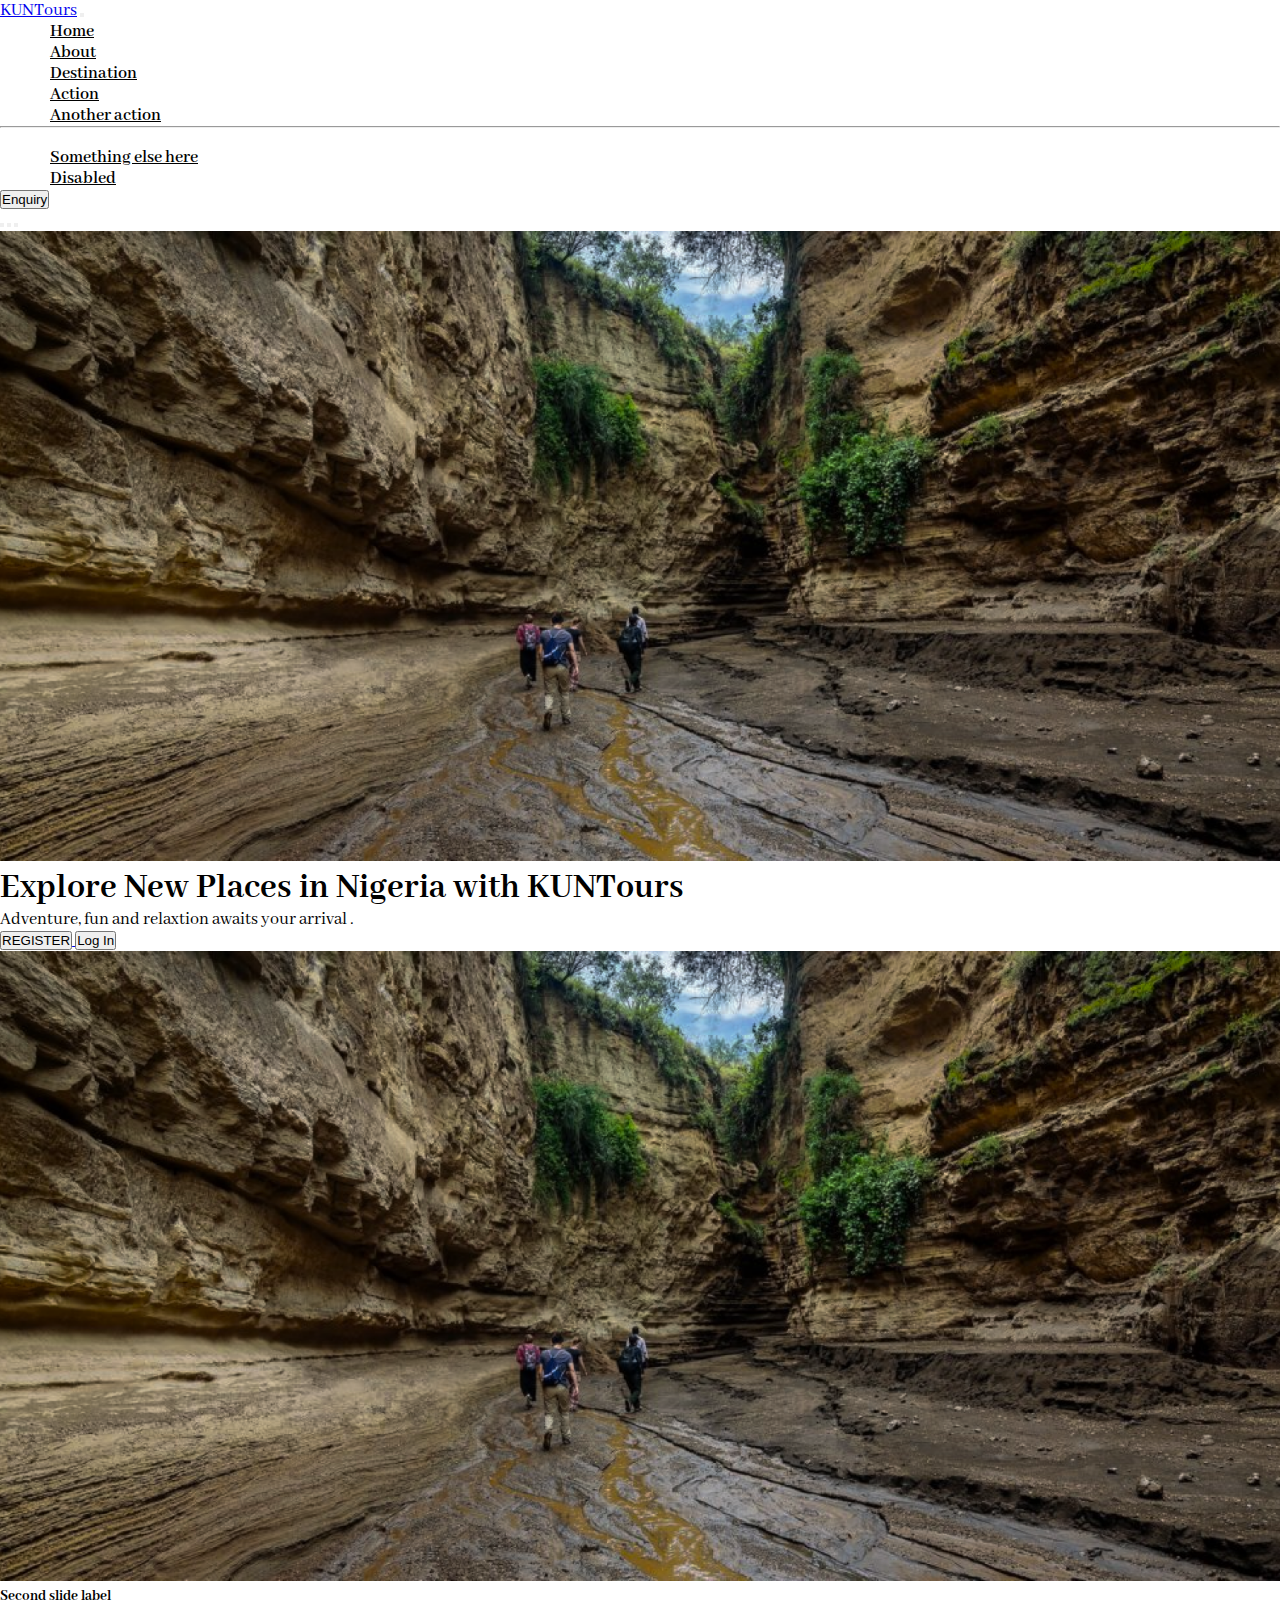
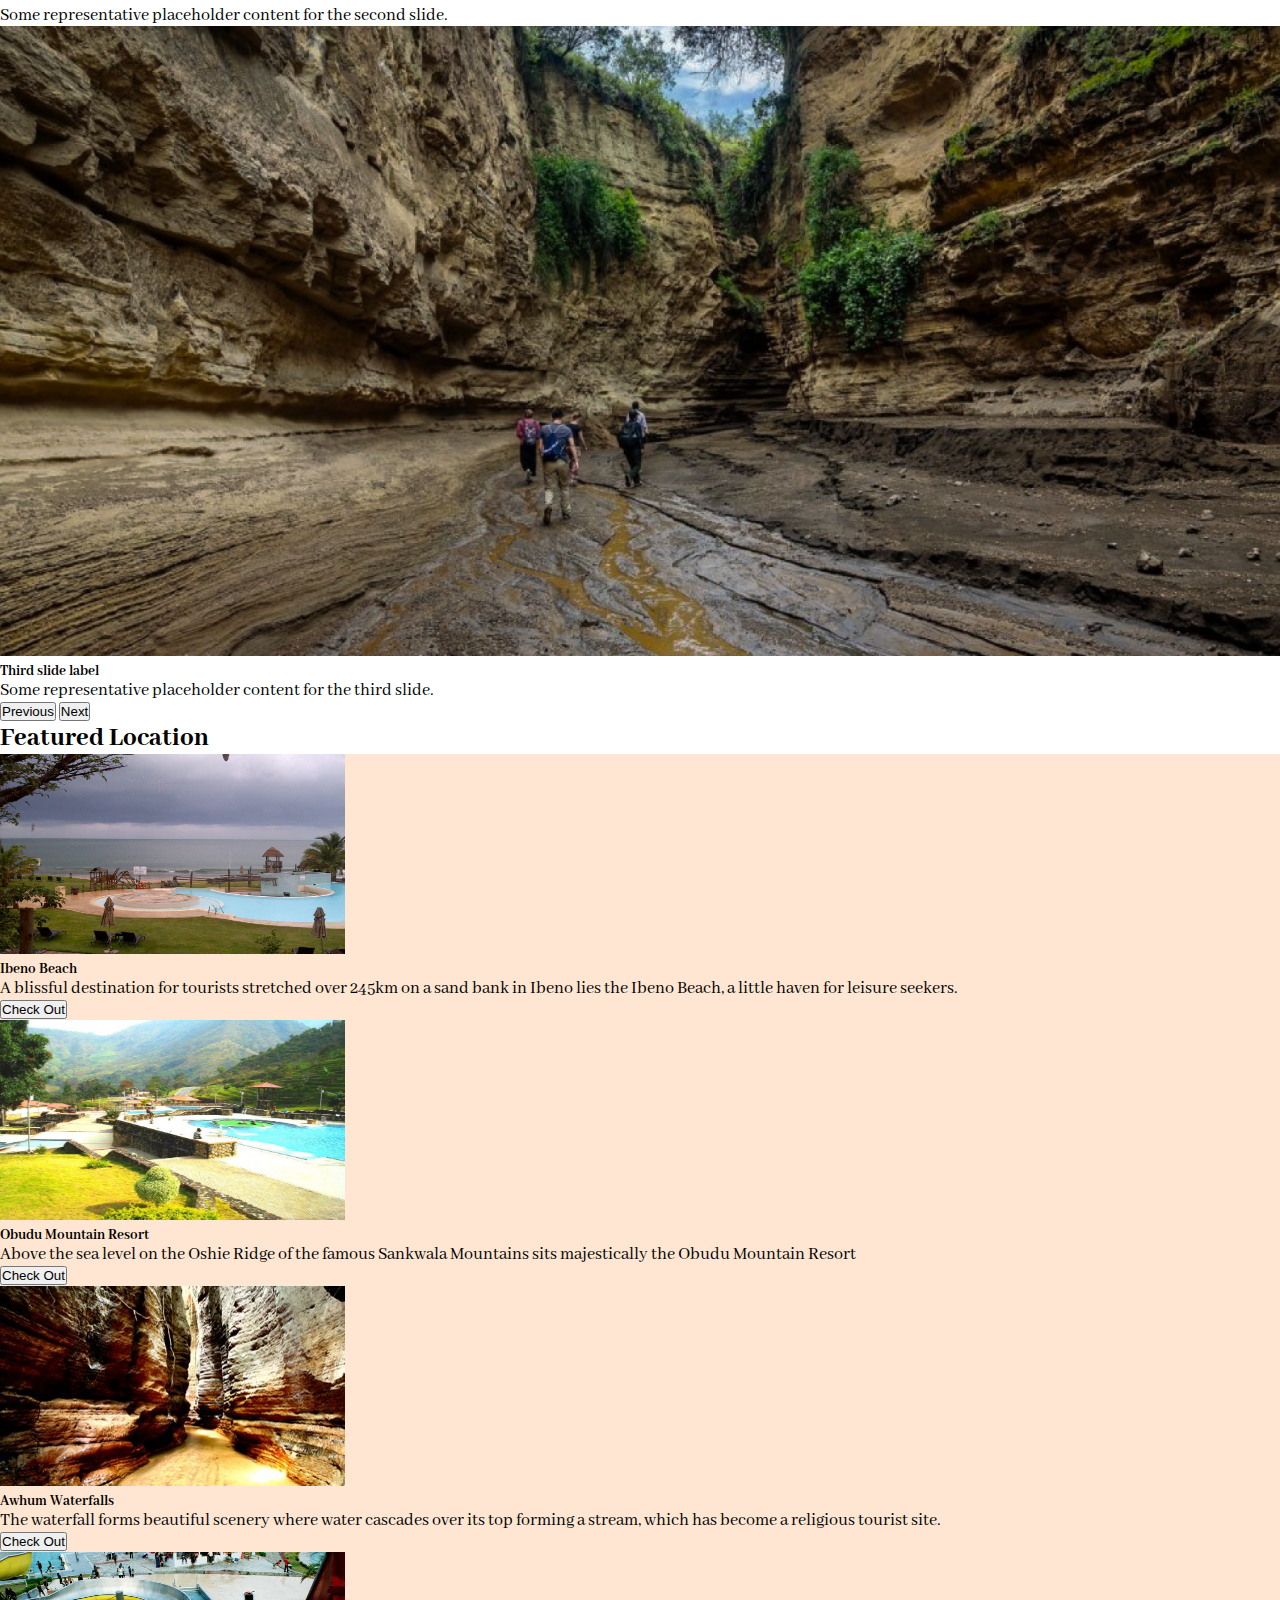
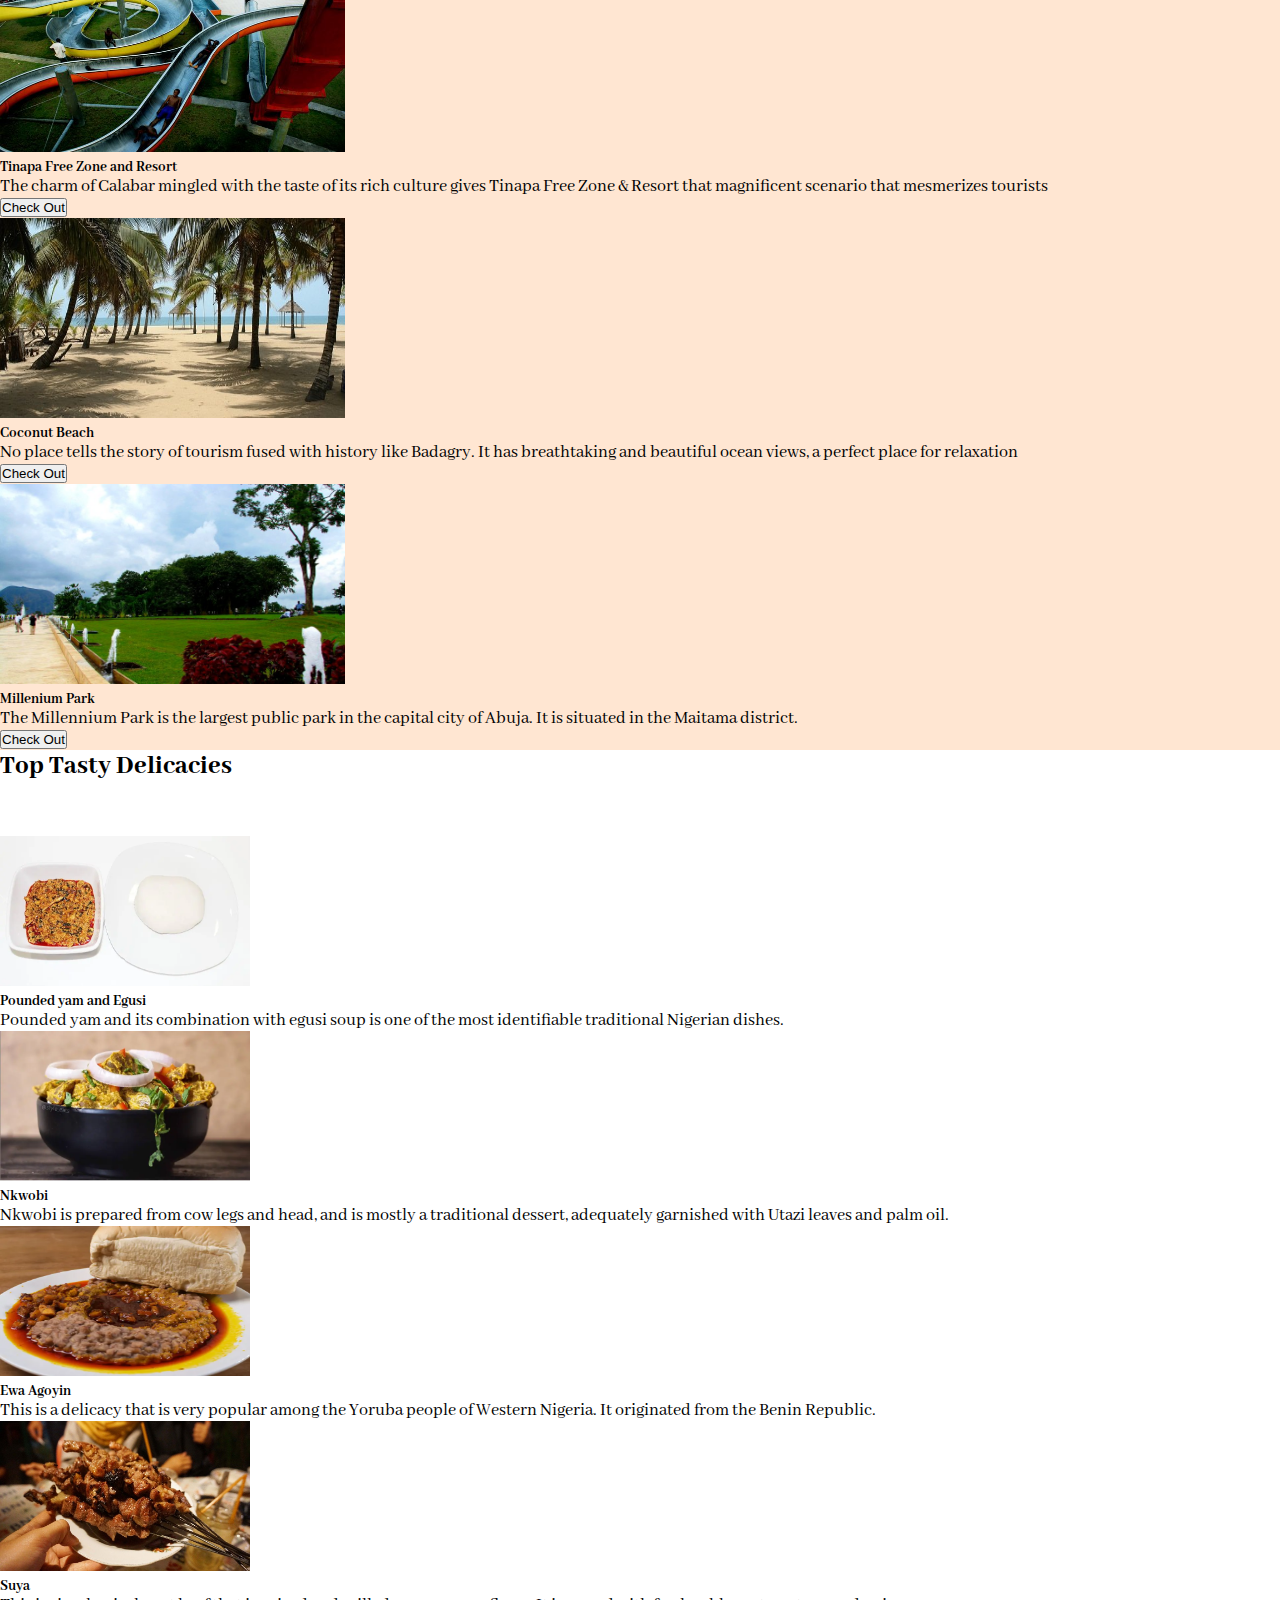
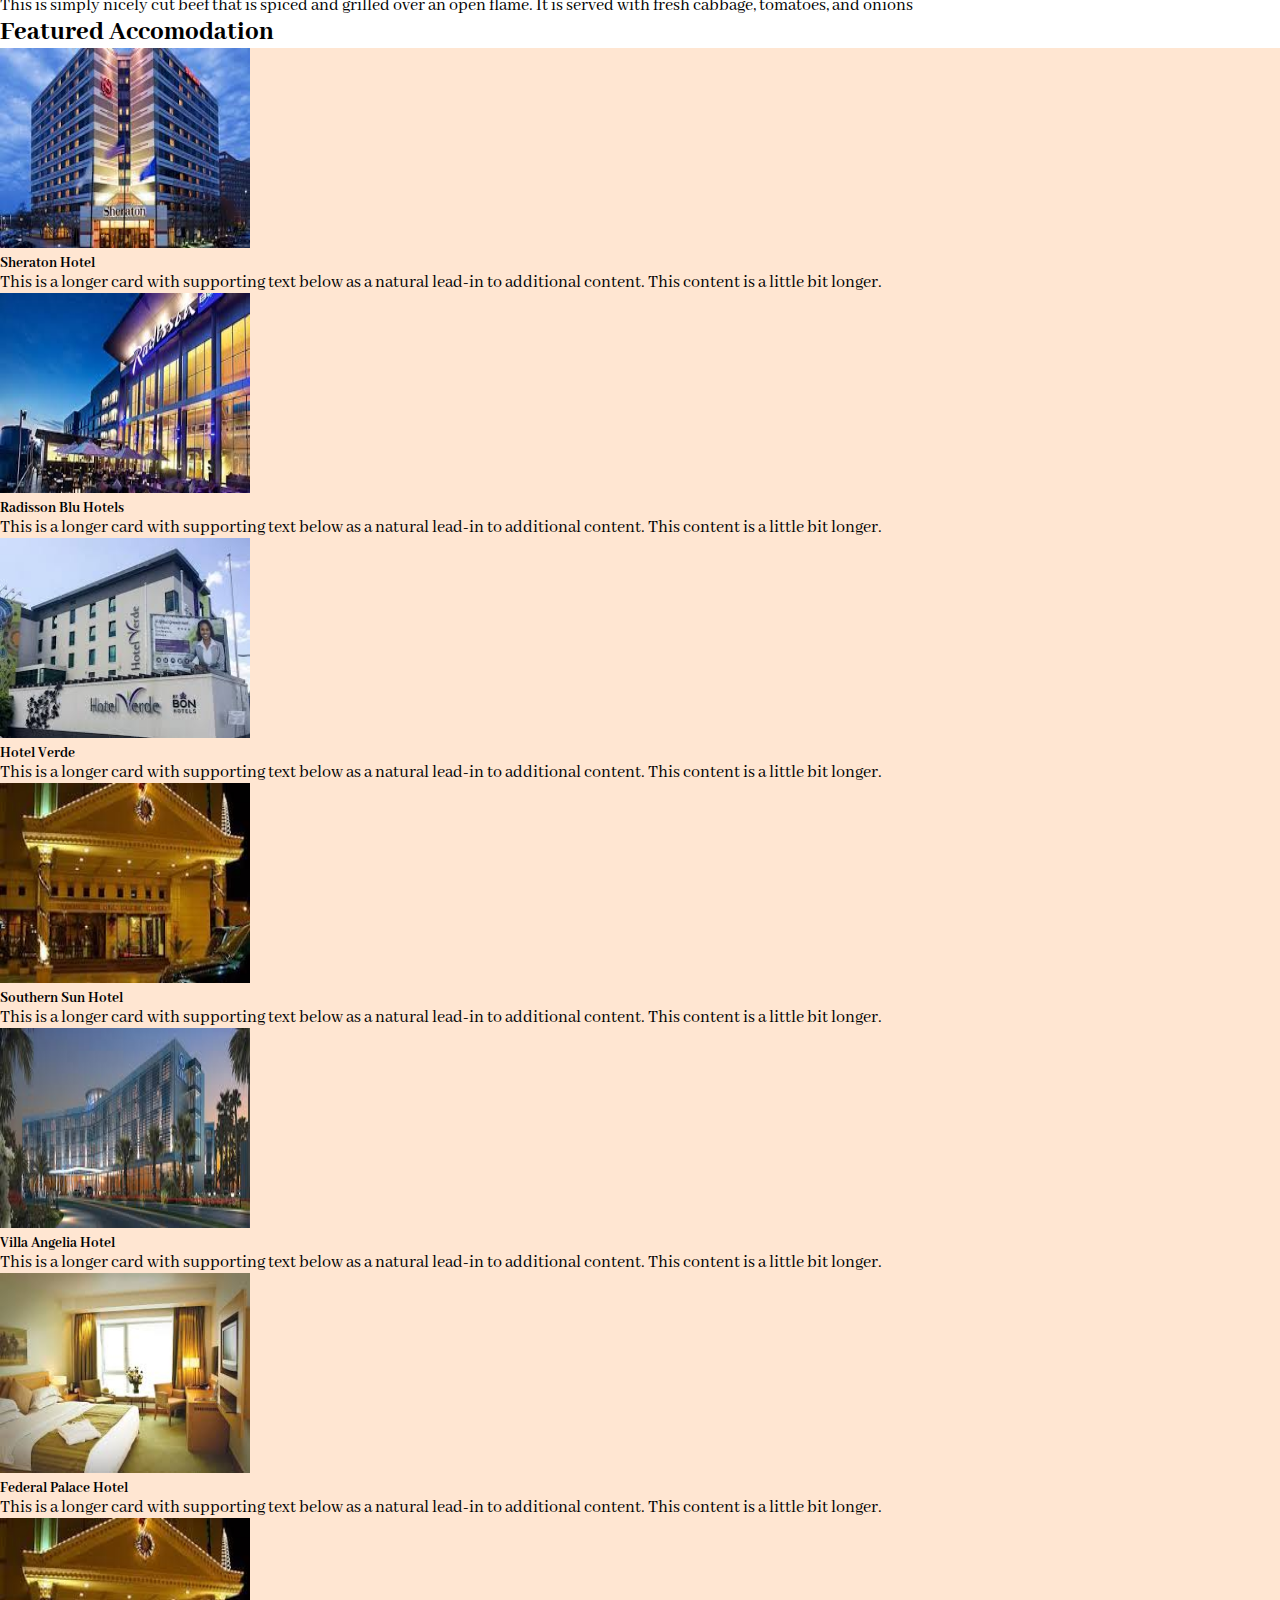
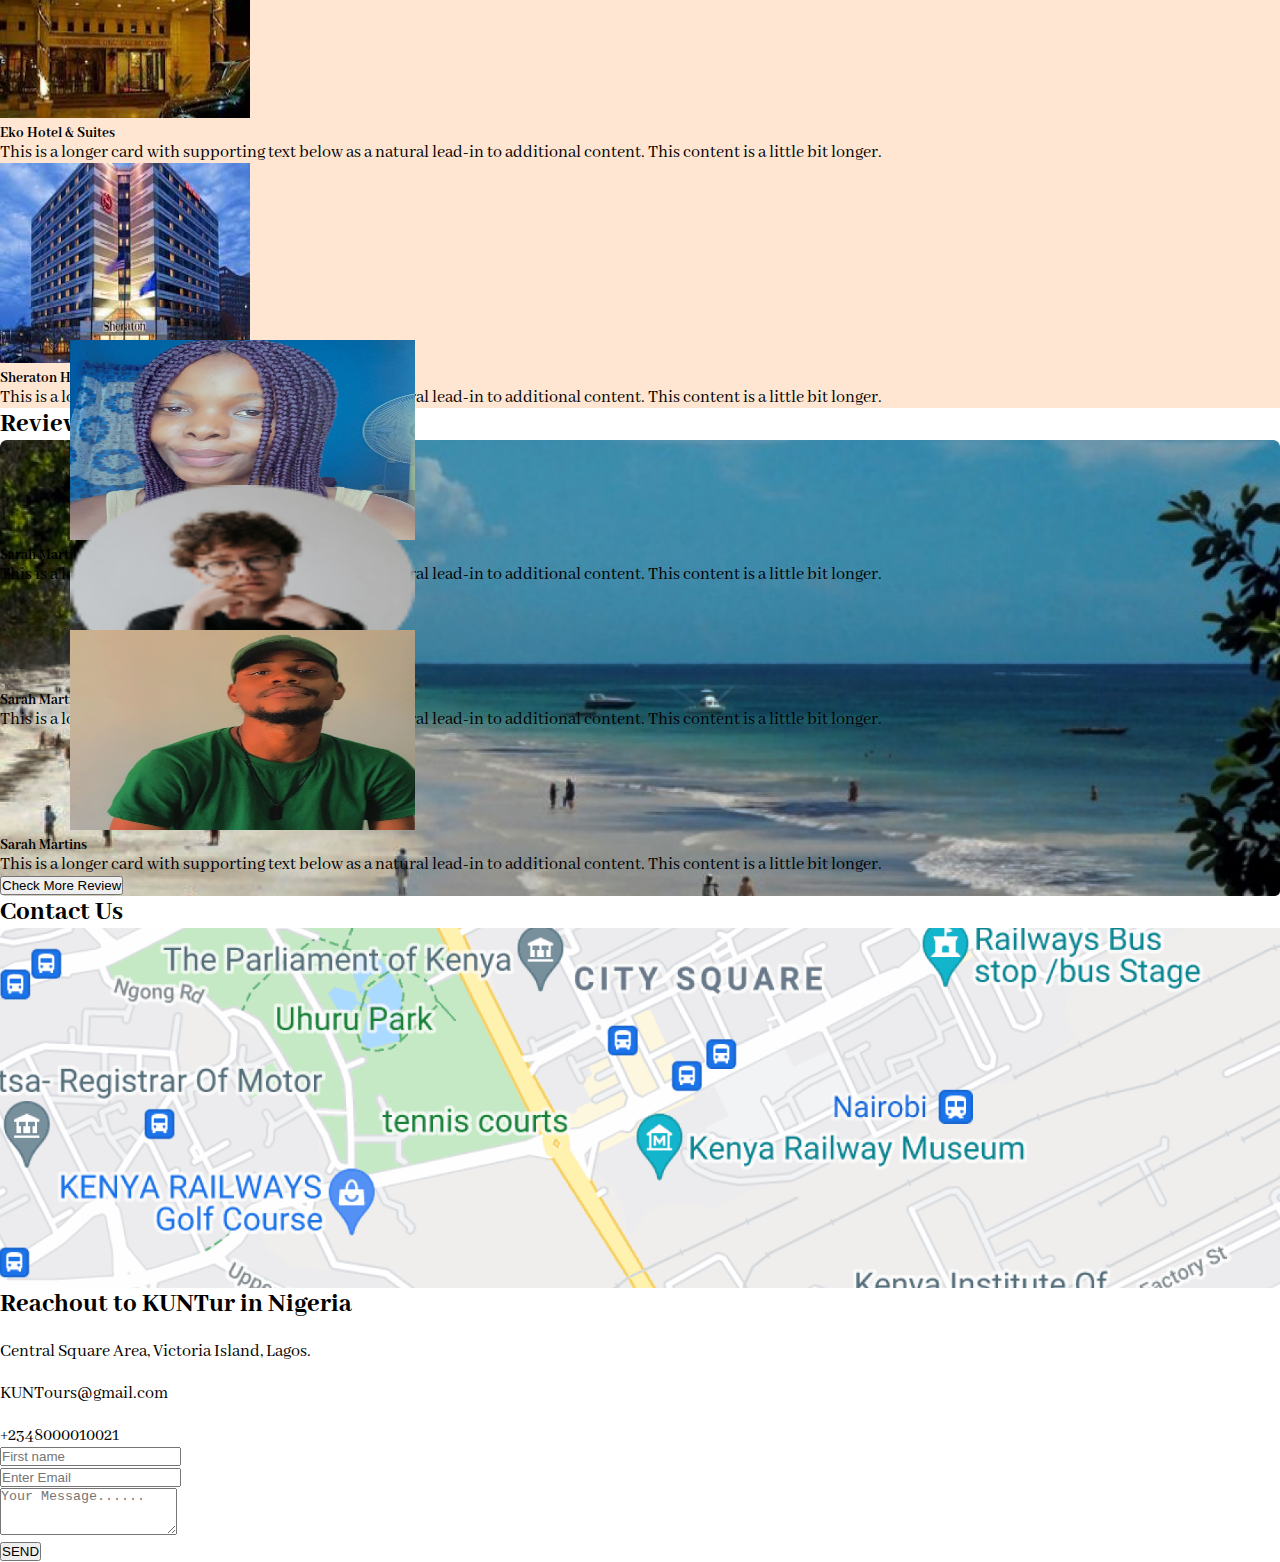
<file: nigera.html>
<!DOCTYPE html>
<html lang="en">

<head>
    <meta charset="UTF-8">
    <meta http-equiv="X-UA-Compatible" content="IE=edge">
    <meta name="viewport" content="width=device-width, initial-scale=1.0">
    <title>Home || Nigeria</title>
    <!-- bootstrap -->
    <link href="https://cdn.jsdelivr.net/npm/bootstrap@5.0.2/dist/css/bootstrap.min.css" rel="stylesheet" integrity="sha384-EVSTQN3/azprG1Anm3QDgpJLIm9Nao0Yz1ztcQTwFspd3yD65VohhpuuCOmLASjC" crossorigin="anonymous">

    <!-- Font Awesome -->
    <link rel="stylesheet" href="https://pro.fontawesome.com/releases/v5.10.0/css/all.css" integrity="sha384-AYmEC3Yw5cVb3ZcuHtOA93w35dYTsvhLPVnYs9eStHfGJvOvKxVfELGroGkvsg+p" crossorigin="anonymous" />
    <!-- custom css -->
    
    <link rel="stylesheet" href="index.css">
    <!-- google fonts -->
    <link rel="preconnect" href="https://fonts.googleapis.com">
    <link rel="preconnect" href="https://fonts.gstatic.com" crossorigin>
    <link href="https://fonts.googleapis.com/css2?family=Abhaya+Libre:wght@400;500;600;700;800&display=swap" rel="stylesheet">
</head>

<body>

    <!-----------------------navbar section---------------------------->
    <nav class="navbar navbar-expand-lg navbar-light bg-light">
        <div class="container-fluid">
            <a class="navbar-brand" href="#">KUNTours</a>
            <button class="navbar-toggler" type="button" data-bs-toggle="collapse" data-bs-target="#navbarSupportedContent" aria-controls="navbarSupportedContent" aria-expanded="false" aria-label="Toggle navigation">
      <span class="navbar-toggler-icon"></span>
    </button>
            <div class="collapse navbar-collapse" id="navbarSupportedContent">
                <ul class="navbar-nav me-auto mb-2 mb-lg-0">
                    <li class="nav-item">
                        <a class="nav-link active" aria-current="page" href="#">Home</a>
                    </li>
                    <li class="nav-item">
                        <a class="nav-link" href="#">About</a>
                    </li>
                    <li class="nav-item dropdown">
                        <a class="nav-link dropdown-toggle" href="#" id="navbarDropdown" role="button" data-bs-toggle="dropdown" aria-expanded="false">
            Destination
          </a>
                        <ul class="dropdown-menu" aria-labelledby="navbarDropdown">
                            <li><a class="dropdown-item" href="#">Action</a></li>
                            <li><a class="dropdown-item" href="#">Another action</a></li>
                            <li>
                                <hr class="dropdown-divider">
                            </li>
                            <li><a class="dropdown-item" href="#">Something else here</a></li>
                        </ul>
                    </li>
                    <li class="nav-item">
                        <a class="nav-link disabled" href="#" tabindex="-1" aria-disabled="true">Disabled</a>
                    </li>
                </ul>
                <form class="d-flex">
                    <button type="button" class="btn btn-outline-danger">Enquiry</button>

                </form>
            </div>
        </div>
    </nav>

    <!-----------------------header section---------------------------->
    <header>
        <div id="carouselExampleCaptions" class="carousel slide" data-bs-ride="carousel">
            <div class="carousel-indicators">
                <button type="button" data-bs-target="#carouselExampleCaptions" data-bs-slide-to="0" class="active" aria-current="true" aria-label="Slide 1"></button>
                <button type="button" data-bs-target="#carouselExampleCaptions" data-bs-slide-to="1" aria-label="Slide 2"></button>
                <button type="button" data-bs-target="#carouselExampleCaptions" data-bs-slide-to="2" aria-label="Slide 3"></button>
            </div>
            <div class="carousel-inner">
                <div class="carousel-item active">
                    <img src="./image-nig/ken-hero-image.png" class="d-block w-100 hero-image" alt="...">
                    <div class="carousel-caption d-none d-md-block">
                        <h1>Explore New Places in <span class="KUN-color">Nigeria</span> with <span class="KUN-color">KUNTours</span></h1>
                        <p>Adventure, fun and relaxtion awaits your arrival .</p>
                        <div class="justify-content-center mb-5">
                            <a href="#" class="col-md-5">
                                <button type="button" class="btn btn-outline-light">REGISTER</button>
                            </a>
                            <a href="#" class="col-md-5">
                                <button type="button" class="btn btn-danger">Log In</button>
                            </a>
                        </div>
                    </div>
                </div>
                <div class="carousel-item">
                    <img src="./image-nig/ken-hero-image.png" class="d-block w-100 hero-image" alt="...">
                    <div class="carousel-caption d-none d-md-block">
                        <h5>Second slide label</h5>
                        <p>Some representative placeholder content for the second slide.</p>
                    </div>
                </div>
                <div class="carousel-item">
                    <img src="./image-nig/ken-hero-image.png" class="d-block w-100 hero-image" alt="...">
                    <div class="carousel-caption d-none d-md-block">
                        <h5>Third slide label</h5>
                        <p>Some representative placeholder content for the third slide.</p>
                    </div>
                </div>
            </div>
            <button class="carousel-control-prev" type="button" data-bs-target="#carouselExampleCaptions" data-bs-slide="prev">
    <span class="carousel-control-prev-icon" aria-hidden="true"></span>
    <span class="visually-hidden">Previous</span>
  </button>
            <button class="carousel-control-next" type="button" data-bs-target="#carouselExampleCaptions" data-bs-slide="next">
    <span class="carousel-control-next-icon" aria-hidden="true"></span>
    <span class="visually-hidden">Next</span>
  </button>
        </div>
    </header>
    <main>
        <!-----------------------location section---------------------------->
        <div class="container mt-4 mb-4">
            <h2>Featured Location</h2>
        </div>
        <section id="features">
            <div class="container">
                <div class="row row-cols-1 row-cols-md-3 g-4 col-sm-12 mb-4">
                    <div class="col text-center">
                        <div class="card h-100">
                            <img src="./image-nig/ibeno.jpg" class="card-img-top" alt="...">
                            <div class="card-body">
                                <h5 class="card-title">Ibeno Beach</h5>
                                <p class="card-text">A blissful destination for tourists stretched over 245km on a sand bank in Ibeno lies the Ibeno Beach, a little haven for leisure seekers.</p>
                                <div class="mt-auto">
                                    <i class="fas fa-star"></i>
                                    <i class="fas fa-star"></i>
                                    <i class="fas fa-star"></i>
                                    <i class="fas fa-star-half-alt" style="color:#F4E409;"></i>
                                    <i class="far fa-star"></i>
                                </div>
                                <div class="mt-3">
                                    <button type="button" class="btn btn-danger">Check Out</button>
                                </div>
                            </div>
                        </div>
                    </div>

                    <div class="col">
                        <div class="card h-100 text-center">
                            <img src="./image-nig/Obudu.jpg" class="card-img-top" alt="...">
                            <div class="card-body">
                                <h5 class="card-title">Obudu Mountain Resort</h5>
                                <p class="card-text">Above the sea level on the Oshie Ridge of the famous Sankwala Mountains sits majestically the Obudu Mountain Resort</p>
                                <div class="mt-auto">
                                    <i class="fas fa-star"></i>
                                    <i class="fas fa-star"></i>
                                    <i class="fas fa-star"></i>
                                    <i class="fas fa-star-half-alt" style="color:#F4E409;"></i>
                                    <i class="far fa-star"></i>
                                </div>
                                <div class="mt-3">
                                    <button type="button" class="btn btn-danger">Check Out</button>
                                </div>
                            </div>
                        </div>
                    </div>
                    <div class="col">
                        <div class="card h-100 text-center">
                            <img src="./image-nig/AwhumWaterfalls.jpg" class="card-img-top" alt="...">
                            <div class="card-body">
                                <h5 class="card-title">Awhum Waterfalls</h5>
                                <p class="card-text">The waterfall forms beautiful scenery where water cascades over its top forming a stream, which has become a religious tourist site.</p>
                                <div class="mt-auto">
                                    <i class="fas fa-star"></i>
                                    <i class="fas fa-star"></i>
                                    <i class="fas fa-star"></i>
                                    <i class="fas fa-star-half-alt" style="color:#F4E409;"></i>
                                    <i class="far fa-star"></i>
                                </div>
                                <div class="mt-3">
                                    <button type="button" class="btn btn-danger">Check Out</button>
                                </div>
                            </div>
                        </div>
                    </div>
                </div>
                <div class="row row-cols-1 row-cols-md-3 g-4 col-sm-12">
                    <div class="col text-center">
                        <div class="card h-100">
                            <img src="./image-nig/Tinapa.jpg" class="card-img-top" alt="...">
                            <div class="card-body">
                                <h5 class="card-title">Tinapa Free Zone and Resort</h5>
                                <p class="card-text">The charm of Calabar mingled with the taste of its rich culture gives Tinapa Free Zone & Resort that magnificent scenario that mesmerizes tourists</p>
                                <div class="mt-auto">
                                    <i class="fas fa-star"></i>
                                    <i class="fas fa-star"></i>
                                    <i class="fas fa-star"></i>
                                    <i class="fas fa-star-half-alt" style="color:#F4E409;"></i>
                                    <i class="far fa-star"></i>
                                </div>
                                <div class="mt-3">
                                    <button type="button" class="btn btn-danger">Check Out</button>
                                </div>
                            </div>
                        </div>
                    </div>

                    <div class="col">
                        <div class="card h-100 text-center">
                            <img src="./image-nig/Coconut-Beach.jpg" class="card-img-top" alt="...">
                            <div class="card-body">
                                <h5 class="card-title">Coconut Beach</h5>
                                <p class="card-text">No place tells the story of tourism fused with history like Badagry. It has breathtaking and beautiful ocean views, a perfect place for relaxation</p>
                                <div class="mt-auto">
                                    <i class="fas fa-star"></i>
                                    <i class="fas fa-star"></i>
                                    <i class="fas fa-star"></i>
                                    <i class="fas fa-star-half-alt" style="color:#F4E409;"></i>
                                    <i class="far fa-star"></i>
                                </div>
                                <div class="mt-3">
                                    <button type="button" class="btn btn-danger">Check Out</button>
                                </div>
                            </div>
                        </div>
                    </div>
                    <div class="col">
                        <div class="card h-100 text-center">
                            <img src="./image-nig/millenium-park-abuja.jpg" class="card-img-top" alt="...">
                            <div class="card-body">
                                <h5 class="card-title">Millenium Park</h5>
                                <p class="card-text">The Millennium Park is the largest public park in the capital city of Abuja. It is situated in the Maitama district.</p>
                                <div class="mt-auto">
                                    <i class="fas fa-star"></i>
                                    <i class="fas fa-star"></i>
                                    <i class="fas fa-star"></i>
                                    <i class="fas fa-star-half-alt" style="color:#F4E409;"></i>
                                    <i class="far fa-star"></i>
                                </div>
                                <div class="mt-3">
                                    <button type="button" class="btn btn-danger">Check Out</button>
                                </div>
                            </div>
                        </div>
                    </div>
                </div>

            </div>
        </section>
        
        <!-----------------------delicacies section---------------------------->
        <div class="container Heading mt-4 mb-4">
            <h2>Top Tasty Delicacies</h2>
        </div>
        <section id="delicacies">
            <div class="container">
                <div class="row row-cols-1 row-cols-md-2 g-4 ">
                    <div class="col-lg-3 col-md-6 col-sm-12">
                        <div class="card1  mt-5">
                            <img src="./image-nig/pounded-yam-egusi-soup" class="card-img-top" alt="...">
                            <div class="card-body">
                                <h5 class="card-title">Pounded yam and Egusi</h5>
                                <p class="card-text">Pounded yam and its combination with egusi soup is one of the most identifiable traditional Nigerian dishes.</p>
                            </div>
                        </div>
                    </div>
                    <div class="col-lg-3 col-md-6 col-sm-12">
                        <div class="card1 mt-5">
                            <img src="./image-nig/Nkwobi" class="card-img-top" alt="...">
                            <div class="card-body">
                                <h5 class="card-title">Nkwobi</h5>
                                <p class="card-text">Nkwobi is prepared from cow legs and head, and is mostly a traditional dessert, adequately garnished with Utazi leaves and palm oil.</p>
                            </div>
                        </div>
                    </div>
                    <div class="col-lg-3 col-md-6 col-sm-12">
                        <div class="card1 mt-5">
                            <img src="./image-nig/Ewa-Agoyin" class="card-img-top" alt="...">
                            <div class="card-body">
                                <h5 class="card-title">Ewa Agoyin</h5>
                                <p class="card-text">This is a delicacy that is very popular among the Yoruba people of Western Nigeria. It originated from the Benin Republic. </p>
                            </div>
                        </div>
                    </div>
                    <div class="col-lg-3 col-md-6 col-sm-12">
                        <div class="card1 mt-5">
                            <img src="./image-nig/Suya.jpg" class="card-img-top" alt="...">
                            <div class="card-body">
                                <h5 class="card-title">Suya</h5>
                                <p class="card-text">This is simply nicely cut beef that is spiced and grilled over an open flame. It is served with fresh cabbage, tomatoes, and onions</p>
                            </div>
                        </div>
                    </div>
                </div>
            </div>
        </section>
        <!-----------------------accomodation section---------------------------->
        <div class="container Heading mt-4 mb-4">
            <h2>Featured Accomodation</h2>
        </div>
        <section id="accomodation">
            <div class="container">
                <div class="row row-cols-1 row-cols-md-2 g-4 ">
                    <div class="col-lg-3 col-md-6 col-sm-12">
                        <div class="card2  mt-2">
                            <img src="./image-nig/sheraton.jfif" class="card-img-top" alt="...">
                            <div class="card-body">
                                <h5 class="card-title">Sheraton Hotel</h5>
                                <p class="card-text">This is a longer card with supporting text below as a natural lead-in to additional content. This content is a little bit longer.</p>
                            </div>
                        </div>
                    </div>
                    <div class="col-lg-3 col-md-6 col-sm-12">
                        <div class="card2 mt-2">
                            <img src="./image-nig/radisson.jfif" class="card-img-top" alt="...">
                            <div class="card-body">
                                <h5 class="card-title">Radisson Blu Hotels</h5>
                                <p class="card-text">This is a longer card with supporting text below as a natural lead-in to additional content. This content is a little bit longer.</p>
                            </div>
                        </div>
                    </div>
                    <div class="col-lg-3 col-md-6 col-sm-12">
                        <div class="card2 mt-2">
                            <img src="./image-nig/HOTEL VERDE.jfif" class="card-img-top" alt="...">
                            <div class="card-body">
                                <h5 class="card-title">Hotel Verde</h5>
                                <p class="card-text">This is a longer card with supporting text below as a natural lead-in to additional content. This content is a little bit longer.</p>
                            </div>
                        </div>
                    </div>
                    <div class="col-lg-3 col-md-6 col-sm-12">
                        <div class="card2 mt-2">
                            <img src="./image-nig/southern sun.jfif" class="card-img-top" alt="...">
                            <div class="card-body">
                                <h5 class="card-title">Southern Sun Hotel</h5>
                                <p class="card-text">This is a longer card with supporting text below as a natural lead-in to additional content. This content is a little bit longer.</p>
                            </div>
                        </div>
                    </div>
                </div>
                <div class="row row-cols-1 row-cols-md-2 g-4 ">
                    <div class="col-lg-3 col-md-6 col-sm-12">
                        <div class="card2  mt-2">
                            <img src="./image-nig/villa angelia.jfif" class="card-img-top" alt="...">
                            <div class="card-body">
                                <h5 class="card-title">Villa Angelia Hotel</h5>
                                <p class="card-text">This is a longer card with supporting text below as a natural lead-in to additional content. This content is a little bit longer.</p>
                            </div>
                        </div>
                    </div>
                    <div class="col-lg-3 col-md-6 col-sm-12">
                        <div class="card2  mt-2">
                            <img src="./image-nig/federal palace.jfif" class="card-img-top" alt="...">
                            <div class="card-body">
                                <h5 class="card-title">Federal Palace Hotel</h5>
                                <p class="card-text">This is a longer card with supporting text below as a natural lead-in to additional content. This content is a little bit longer.</p>
                            </div>
                        </div>
                    </div>
                    <div class="col-lg-3 col-md-6 col-sm-12">
                        <div class="card2  mt-2">
                            <img src="./image-nig/eko hotel.jfif" class="card-img-top" alt="...">
                            <div class="card-body">
                                <h5 class="card-title">Eko Hotel & Suites</h5>
                                <p class="card-text">This is a longer card with supporting text below as a natural lead-in to additional content. This content is a little bit longer.</p>
                            </div>
                        </div>
                    </div>
                    <div class="col-lg-3 col-md-6 col-sm-12">
                        <div class="card2  mt-2">
                            <img src="./image-nig/sheraton.jfif" class="card-img-top" alt="...">
                            <div class="card-body">
                                <h5 class="card-title">Sheraton Hotels</h5>
                                <p class="card-text">This is a longer card with supporting text below as a natural lead-in to additional content. This content is a little bit longer.</p>
                            </div>
                        </div>
                    </div>
                </div>
        </section>
        <!-----------------------reviews section---------------------------->
        <div class="container Heading mt-4 mb-4">
            <h2>Reviews</h2>
        </div>
        <section id="reviews">
            <section id="team">
                <div class="container my-3 py-5 text-center">
                    <div class="row row-cols-1 row-cols-md-3 g-4 ">
                        <div class="col-lg-4 col-md-6 col-sm-12 mt-5">
                            <div class="card w-80 h-80 shadow-lg p-3 bg-white mt-5">
                                <img src="./image-nig/matina.png" alt="" class="img-fluid rounded-circle w-50 mb-1">
                                <div class="card-body">
                                    <h5 class="card-title">Sarah Martins</h5>
                                    <p class="card-text">This is a longer card with supporting text below as a natural lead-in to additional content. This content is a little bit longer.</p>
                                    <div class="mt-3">
                                        <i class="fas fa-star"></i>
                                        <i class="fas fa-star"></i>
                                        <i class="fas fa-star"></i>
                                        <i class="fas fa-star"></i>
                                        <i class="fas fa-star"></i>
                                    </div>
                                </div>
                            </div>
                        </div>
                        <div class="col-lg-4 col-md-6 col-sm-12 mt-5">
                            <div class="card w-100 h-80 shadow-lg p-3 bg-white mt-5">
                                <img src="./image-nig/guy.png" alt="" class="img-fluid rounded-circle w-50 mb-1">
                                <div class="card-body">
                                    <h5 class="card-title">Sarah Martins</h5>
                                    <p class="card-text">This is a longer card with supporting text below as a natural lead-in to additional content. This content is a little bit longer.</p>
                                    <div class="mt-3">
                                        <i class="fas fa-star"></i>
                                        <i class="fas fa-star"></i>
                                        <i class="fas fa-star"></i>
                                        <i class="fas fa-star"></i>
                                        <i class="fas fa-star"></i>
                                    </div>
                                </div>
                            </div>
                        </div>
                        <div class="col-lg-4 col-md-6 col-sm-12 mt-5">
                            <div class="card w-100 h-80  shadow-lg p-3 bg-white mt-5">
                                <img src="./image-nig/tyler.jpg" alt="" class="img-fluid rounded-circle w-50 mb-1">
                                <div class="card-body">
                                    <h5 class="card-title">Sarah Martins</h5>
                                    <p class="card-text">This is a longer card with supporting text below as a natural lead-in to additional content. This content is a little bit longer.</p>
                                    <div class="mt-3">
                                        <i class="fas fa-star"></i>
                                        <i class="fas fa-star"></i>
                                        <i class="fas fa-star"></i>
                                        <i class="fas fa-star"></i>
                                        <i class="fas fa-star"></i>
                                    </div>
                                </div>
                            </div>
                        </div>
                    </div>
                    <button type="button" class="btn btn-outline-light mt-4">Check More Review</button>
                </div>
            </section>
        </section>
        <!-----------------------contact section---------------------------->
        <div class="container Heading mt-4 mb-4">
            <h2>Contact Us</h2>
        </div>
        <section class="map">
        </section>
        <section id="contact">
            <div class="container">
                <h2 class="mt-4 mb-4 text-center">Reachout to <span class="KUN-color">KUNTur</span> in <span class="KUN-color">Nigeria</span></h2>
                <div class="container">
                    <div class="row">
                        <div class="col-lg-2">

                        </div>
                        <div class="col-lg-4 text-danger ">
                            <div class="d-flex mt-2">
                                <i class="fas fa-home fa-2x pr-3 contact-icons"></i>
                                <p class="pr-4 text-dark">Central Square Area, Victoria Island, Lagos.</p>
                            </div>
                            <div class="d-flex mt-3">
                                <i class="fas fa-mail-bulk fa-2x contact-icons"></i>
                                <p class="pr-4 text-dark"> KUNTours@gmail.com</p>
                            </div>
                            <div class="d-flex mt-3">
                                <i class="fas fa-phone-square-alt fa-2x contact-icons"></i>
                                <p class="pr-4 text-dark">+2348000010021</p>
                            </div>
                        </div>
                        <div class="col-lg-4">
                            <form>
                                <div class="row">
                                    <div class="col">
                                        <input type="text" class="form-control" placeholder="First name">
                                    </div>
                                    <div class="col">
                                        <input type="email" class="form-control" placeholder="Enter Email">
                                    </div>
                                    <div class="mb-3">
                                        <label for="validationTextarea"></label>
                                        <textarea class="form-control " id="validationTextarea" placeholder="Your Message......" rows="3" required></textarea>
                                    </div>

                                </div>
                                <button type="button" class="btn btn-outline-danger">SEND</button>
                            </form>
                        </div>

                    </div>
                </div>
            </div>
        </section>
    </main>
    <!-----------------------footer section---------------------------->
    <footer>

    </footer>



    <!-- JavaScript Bundle with Popper -->
    <script src="https://cdn.jsdelivr.net/npm/bootstrap@5.0.2/dist/js/bootstrap.bundle.min.js" integrity="sha384-MrcW6ZMFYlzcLA8Nl+NtUVF0sA7MsXsP1UyJoMp4YLEuNSfAP+JcXn/tWtIaxVXM" crossorigin="anonymous"></script>
    <script src="assets/JS/kenya.js"></script>
</body>



</footer>
<!-- JavaScript Bundle with Popper -->
<script src="https://cdn.jsdelivr.net/npm/bootstrap@5.0.2/dist/js/bootstrap.bundle.min.js" integrity="sha384-MrcW6ZMFYlzcLA8Nl+NtUVF0sA7MsXsP1UyJoMp4YLEuNSfAP+JcXn/tWtIaxVXM" crossorigin="anonymous"></script>
<script src="assets/JS/kenya.js"></script>
</body>

</html>
</file>
<file: index.css>
@import url('https://fonts.googleapis.com/css2?family=Abhaya+Libre:wght@400;500;600;700;800&display=swap');
* {
    padding: 0;
    margin: 0;
    box-sizing: border-box;
}

body {
    font-family: 'Abhaya Libre', serif;
    font-size: 16px;
}

h2 {
    font-weight: 800;
}

.hero-image {
    height: 70vh;
}

.fa-star {
    color: #F4E409;
}

.card img {
    width: 345px;
    height: 200px;
}

.card1 img {
    width: 250px;
    height: 150px;
}

.card2 img {
    width: 250px;
    height: 200px;
}

#delicacies {
    /* background-image: url("./image-nig/food-bg.png"); */
    background-position: center;
    background-repeat: no-repeat;
    background-size: cover;
    margin-top: 3em;
    border-radius: 5px;
}

#accomodation {
    background: #FFE6D2;
}

#features {
    background: #FFE6D2;
}

#reviews {
    background-image: url("./image-nig/reviews-bg.png");
    background-position: sticky;
    background-repeat: no-repeat;
    background-size: cover;
    border-radius: 5px;
}

#team img {
    margin-top: -100px;
    margin-left: 70px;
}

.map {
    background-image: url("./image-nig/map-kenya.png");
    background-position: center;
    background-repeat: no-repeat;
    background-size: cover;
    height: 40vh;
}

.contact-icons {
    padding-right: 12px;
}

@import url('https://fonts.googleapis.com/css2?family=Abhaya+Libre:wght@400;500;600;700;800&display=swap');

*{
    padding: 0; 
    margin: 0;
    box-sizing: border-box;
    
}
body {
    font-family: 'Abhaya Libre', serif;
    font-size: 18px;
}


.navbar {
    background-color:white;
}
.navbar-{
   
}
.navbar-nav li a{
    margin: auto 50px;
    color: black;
    font-weight: 600;

}
.main{
    min-height:580px;
    display: flex;
    align-items: center;
    justify-content: space-evenly;
    position: relative;
    padding:5rem 10rem;
    text-align: center;
   
    
  }

  
.main .video video{
    position: absolute;
    top:0; 
    left:0;
    height:100%;
    width: 100%;
    object-fit: cover;
    z-index: -1;
     border-bottom: 1px solid white;
    border-bottom-left-radius: 10em;
    overflow: hidden;
    z-index: -100;
   filter: brightness(80%);
  }
.main .content{
    margin-top: 7rem;
  }
  
.main .content h1{
    font-size: 85px;
    color:#fff;
    
  }
  

.btn_{
   width: 100px; 
   padding: 2px;
   text-align: center;
   border: 1px solid #FA352E;
   background-color:#FA352E ;
    border: 2px solid #FA352E;
    border-radius: 5px;
    color: #fff;
    margin: auto 10px;
    
   
}.btn_ a{
    text-decoration: none;
    color: whitesmoke;
}
.register{
    width: 100px; 
    padding: 6px;
    text-align: center;
     border: 2px solid white;
     border-radius: 5px;
     color:#FA352E;
     background-color: white;
     margin: auto 10px;
     text-decoration: none;
    font-weight: 800;
}
.register_{
    width: 100px; 
    padding: 6px;
    text-align: center;
     border: 2px solid #FA352E ;
     border-radius: 5px;
     color:#FA352E;
     margin: auto 10px;
     text-decoration: none;
    font-weight: 800;
}
.about{
   position: relative;
   bottom: 0;
    margin: 3em auto;
}
.about h1{
    color:#FA352E ;
    font-weight: 400;
    margin-bottom: 20px;
}
.about h1::after{
    content: "";
    background:#FA352E;
    display: block;
    width: 120px;
    height: 3px;
    margin: 10px auto;
}
.about img{
    
    border: 1px solid rgb(131, 131, 131);
    border-radius: 5%; 
}


.about .about-container{
    padding: 3em;
    
} 
.about p{
    text-align: justify;
    line-height: 2em;
    margin-bottom: 30px;
}

.blog-container{
    width: 100%;
    height: 100%;
    background-color:#fcf3ec;
   /* margin-bottom: 20px; */   
   padding: 50px;

}
.blog-container h1{
    margin-bottom: 50px;
}
.card-body a{
    text-decoration: none;
    color: black;
    transition: 500ms;
}
.card-body a:hover{
    color:#c57b78;
}
.Team{
    position: relative;
    margin: 4em 8em;
   
}
.team-container h1{
    font-weight: 400;
    margin-bottom: 2em;
    letter-spacing: 1px;
}
.team-container h3{
    margin: 20px auto;
}
.team-container p{
    text-align: justify;
}
.team-img img{
    width: 300px;
    height: 300px;
    
     border: 1px solid white; 
     border-radius: 50%;
}
.testimonial{
    position: relative;
    width: 100%;
    height: 100%;
    padding: 5em;
    background-color:#FFF6EF ;
    text-align: center;
    overflow: hidden;
}
.testimonial h1{
    font-weight: 400;
    margin-bottom: 40px;
    letter-spacing: 1px;
}
.testimonial h1::after{
    content: "";
    background:#FA352E;
    display: block;
    width: 200px;
    height: 3px;
    margin: 10px auto;
}
.testimonial p{
    line-height: 2em;
    margin: 30px 50px;
}
.test-img{
    width: 1500px;
   
}
.test-img img{
    transition: 500ms;
    border: 1px solid white;
    border-radius: 5px;
    cursor: pointer;
}
.test-img img:hover{
    
    opacity: 0.7;
}

.contact-icons {
    padding-right: 12px;
}
.contact{
    width: 100%;
    mim-height: 500px ;
}
</file>
